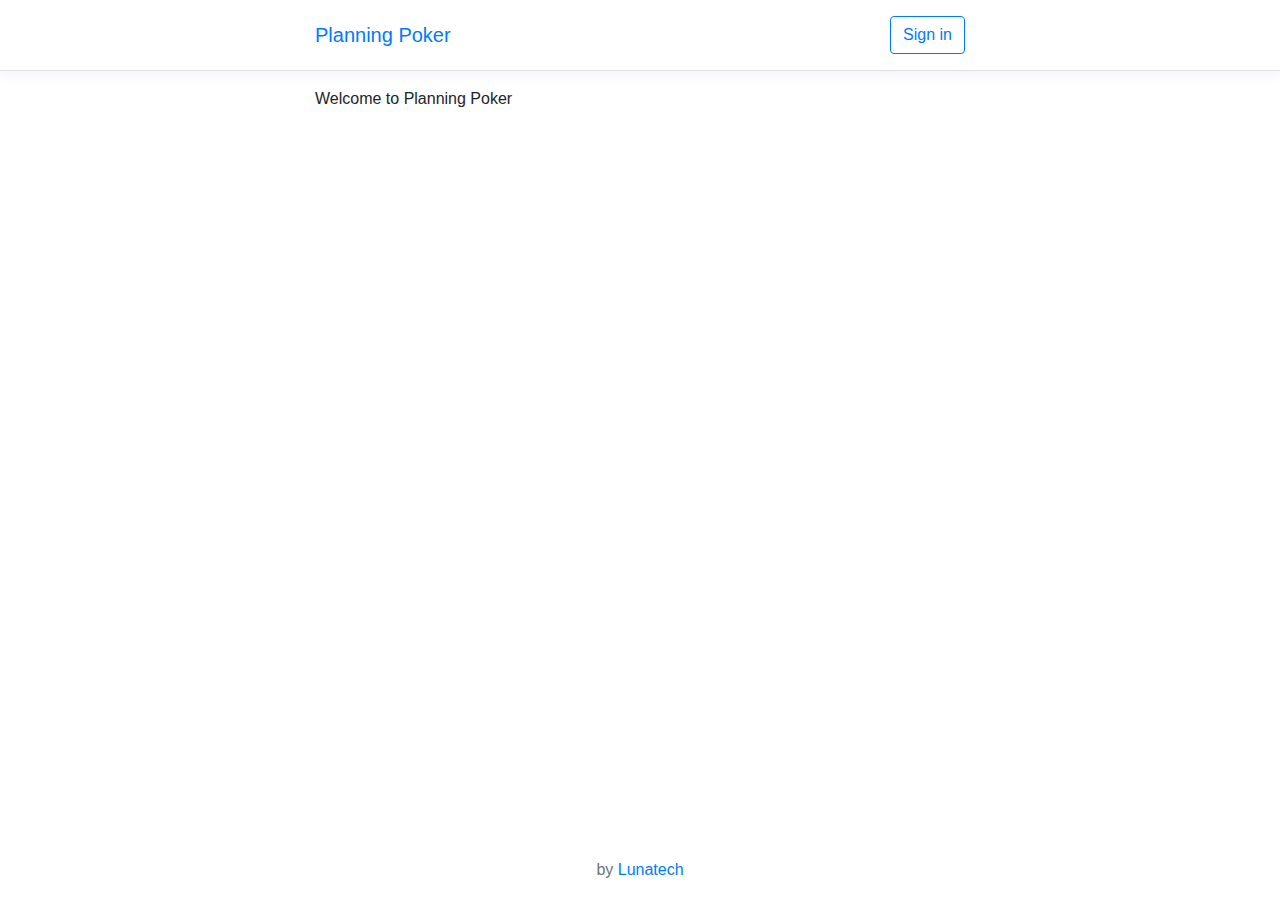
<file: index.html>
<!DOCTYPE html>
<html>
<head>
    <meta charset="UTF-8">
    <meta name="viewport" content="width=device-width, initial-scale=1, shrink-to-fit=no">
    <title>Planning poker</title>
</head>
<body id="app">
    <!--Dynamic content here-->
    <script type="text/javascript" src="bundle.js"></script>
</body>
</html>
</file>
